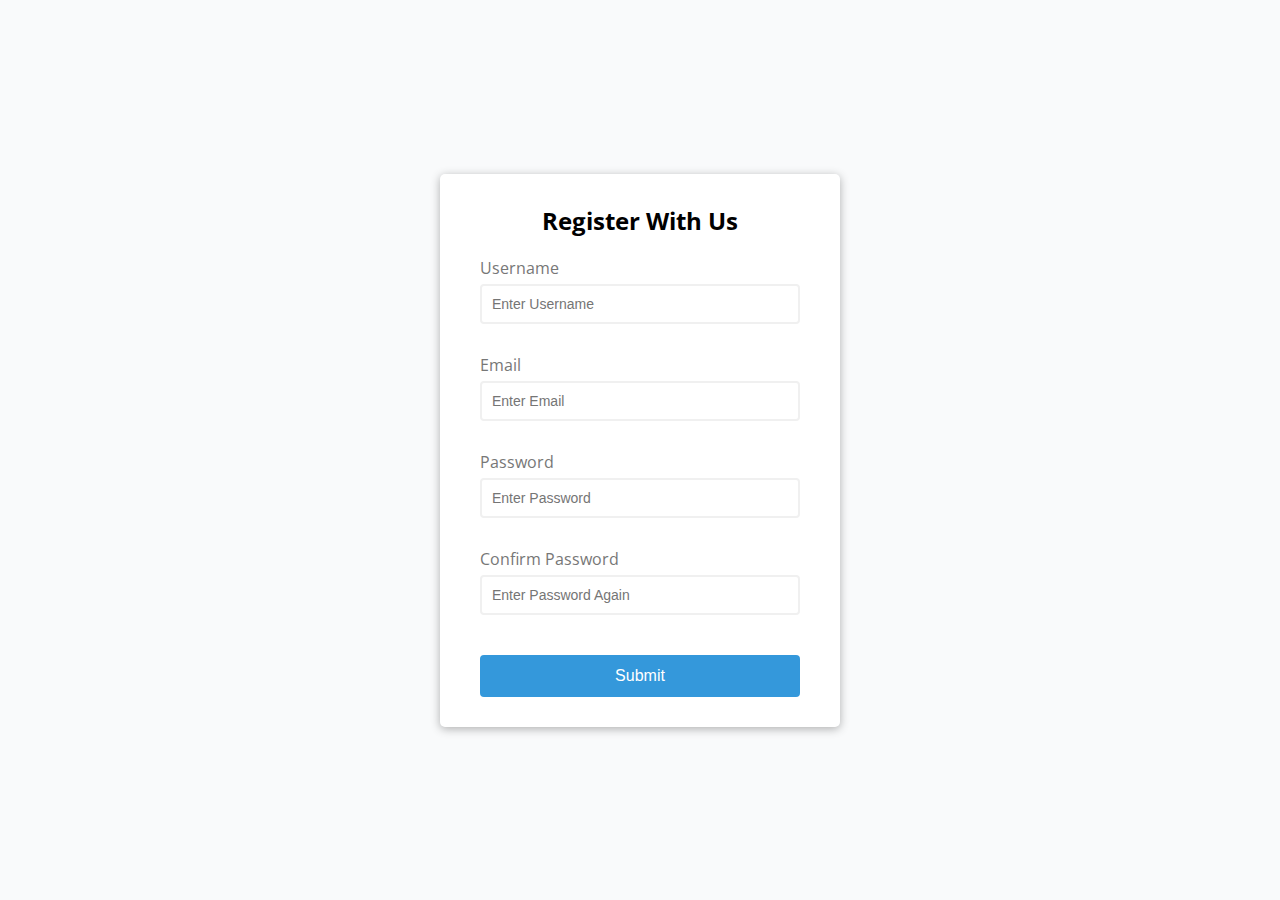
<file: Form/index.html>
<!DOCTYPE html>
<html lang="en">
<head>
    <meta charset="UTF-8">
    <meta name="viewport" content="width=device-width, initial-scale=1.0">
    <link rel="stylesheet" href="css/style.css">
    <title>Form Validator</title>
</head>
<body>
    <div class="container">
        <form class="form" id="id">
            <h2>Register With Us</h2>
            <div class="form-control">
                <label for="username">Username</label>
                <input type="text" id="username" placeholder="Enter Username">
                <small>Error message</small>
            </div>
            <div class="form-control">
                <label for="email">Email</label>
                <input type="text" id="email" placeholder="Enter Email">
                <small>Error message</small>
            </div>
            <div class="form-control">
                <label for="password">Password</label>
                <input type="password" id="password" placeholder="Enter Password">
                <small>Error message</small>
            </div>
            <div class="form-control">
                <label for="password2">Confirm Password</label>
                <input type="password" id="password2" placeholder="Enter Password Again">
                <small>Error message</small>
            </div>
            <button type="submit">Submit</button>
        </form>
    </div>    

    <script src="js/script.js"></script>
</body>
</html>
</file>
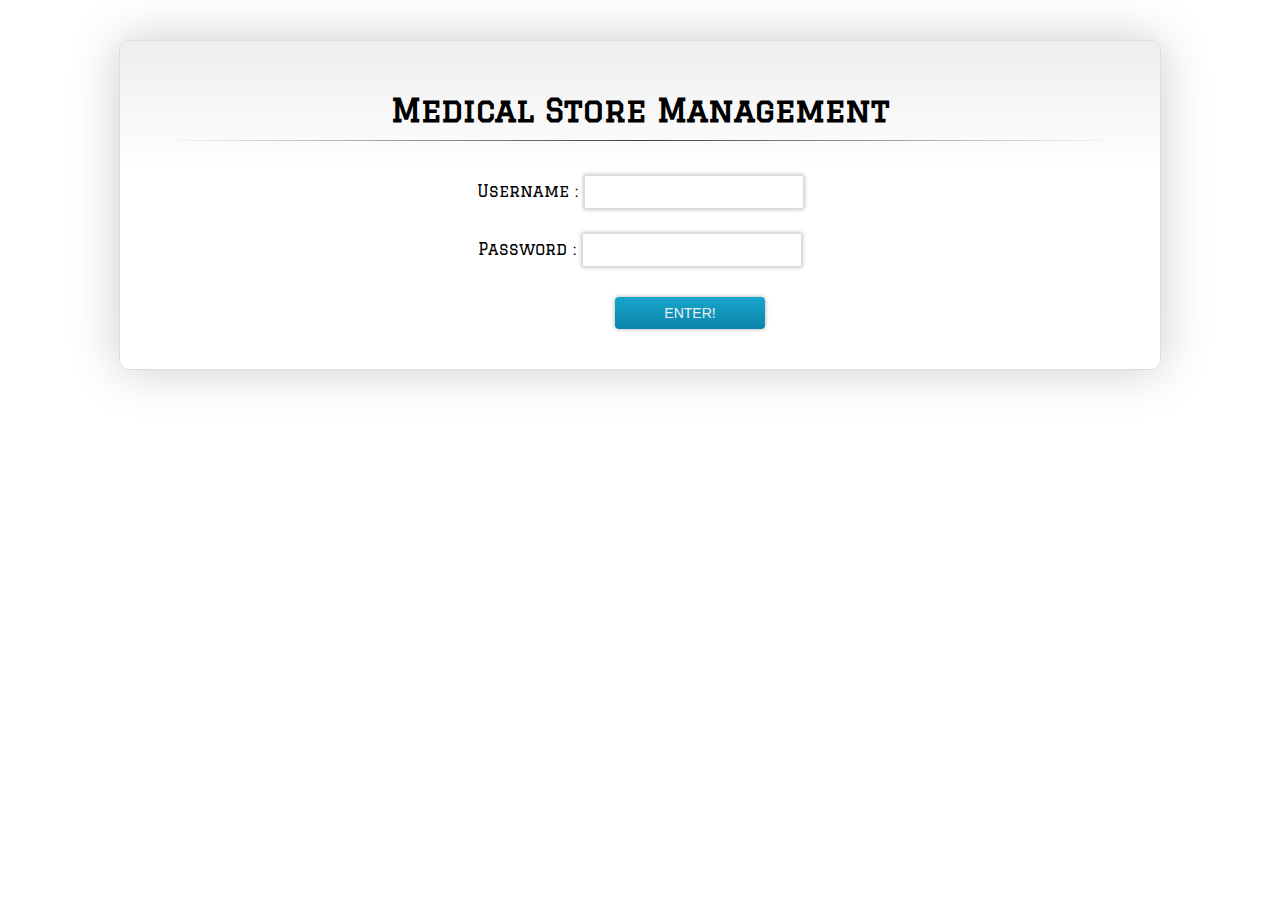
<file: Medical-Store-Inventory-Management-System-master/index.html>
<html>
	<head>
		<title>Medical Store Management</title>

		<link href='http://fonts.googleapis.com/css?family=Graduate' rel='stylesheet' type='text/css'>
		<![if !IE]>
		<link href='css/style.css' rel='stylesheet' type='text/css'>
		<![endif]>
	</head>

<body>

<form action="login.php" method="POST">
	<center>
	<h1>Medical Store Management</h1>
	<hr />
		Username : <input type="text" id="username" name="username" size="32" value="" /><br />
		Password : <input type="password" id="password" name="password" size="32" value="" /><br />
	<input type="submit" name="submit" value="Enter!" class="submit" />
	</center>
</form>

</body>
</html>
</file>
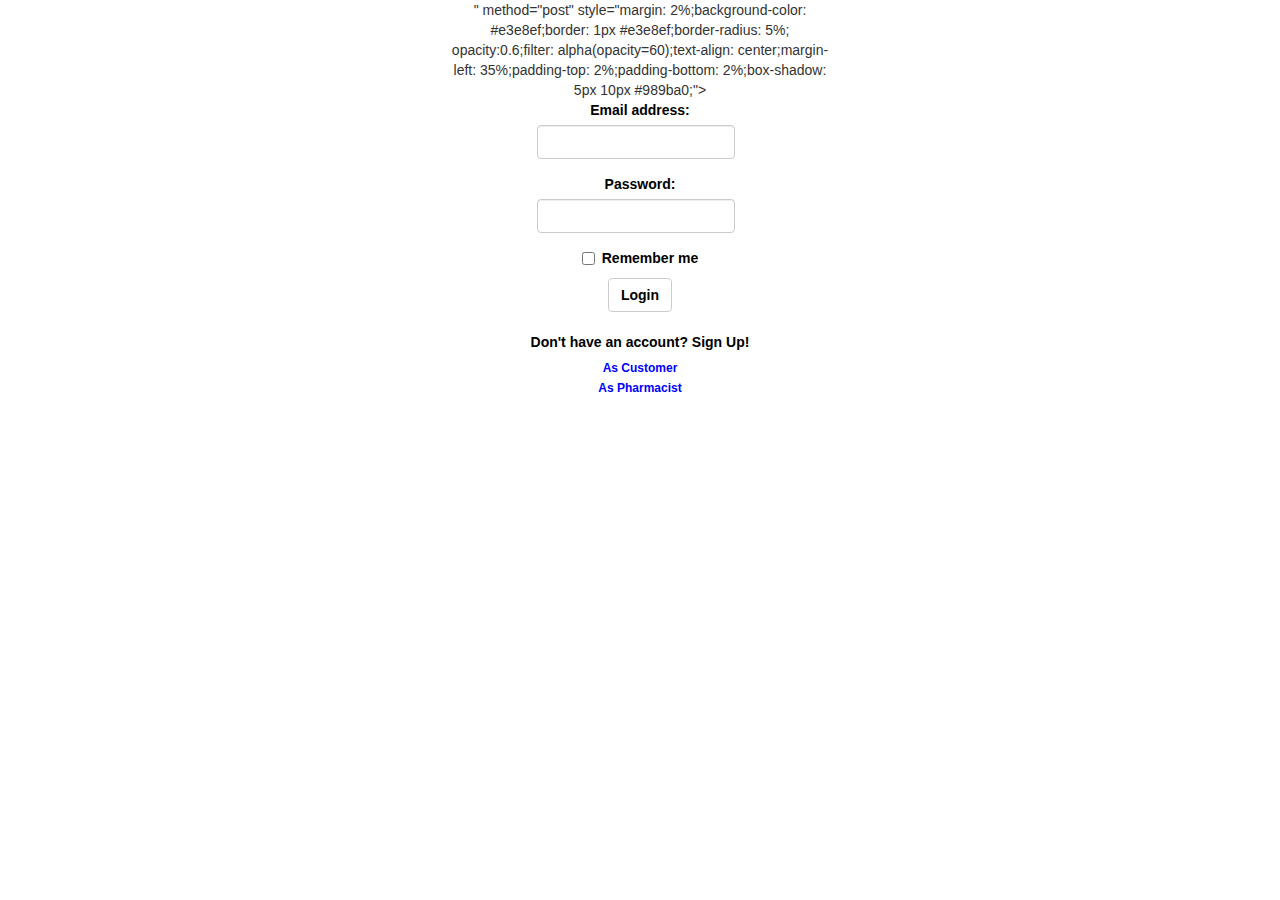
<file: medicine_guide-master/index.html>
<!DOCTYPE html>
<!--[if lt IE 7]>      <html class="no-js lt-ie9 lt-ie8 lt-ie7"> <![endif]-->
<!--[if IE 7]>         <html class="no-js lt-ie9 lt-ie8"> <![endif]-->
<!--[if IE 8]>         <html class="no-js lt-ie9"> <![endif]-->
<!--[if gt IE 8]><!--> <html class="no-js"> <!--<![endif]-->
<html lang="en-US">
<head>
	<meta charset="UTF-8">
	<meta http-equiv="X-UA-Compatible" content="IE=edge">
	<meta name="keywords" content="..........................................................................." />
	<meta name="description" content="........................................................................" />
	<meta name="viewport" content="width=device-width, initial-scale=1, maximum-scale=1" />
	<link rel="shortcut icon" type="image/x-icon" href="favicon.ico..........................................." />
	<link rel="apple-touch-icon" type="image/x-icon" href="apple-touch-icon.png..............................." />
	<title>Medicine Guide</title>
	<link rel="stylesheet" type="text/css" href="css/font-awesome.min.css" media="all" />
	<link rel="stylesheet" type="text/css" href="css/normalize.css" media="all" />
	<link rel="stylesheet" type="text/css" href="css/bootstrap.css" media="all" />
	<link rel="stylesheet" type="text/css" href="style.css" media="all" />
	<link rel="shortcut icon" href="img/Graphicloads-Medical-Health-Medicine-box-2.ico">
	<script type="text/javascript" src="js/modernizr.js"></script>
	<script type="text/javascript" src="js/jquery.js"></script>
	<script type="text/javascript" src="js/bootstrap.js"></script>
</head>


<body>
<!--
	<div class="header-area"> 
		<div class="header-top"> 
			<div class="container"> 
				<div class="logo col-md-5"> 
					<img src="images/logo.png" alt="" />
				</div>
				<div class="menu col-md-5"> 
					<ul class="list-unstyled list-inline pull-right">
						<li><a href="#">Home</a></li>
						<li><a href="#">Cart</a></li>
						<li><a href="#">Logout</a></li>
						
					</ul>
				</div>
				
			</div>
		</div>
		
		
	</div>
-->
	
		
		
		
		
		<div class="login"> 
			<form class="col-md-4 col-sm-offset-4 text-center" action="<?php echo htmlspecialchars($_SERVER["PHP_SELF"]);?>" method="post" style="margin: 2%;background-color: #e3e8ef;border: 1px #e3e8ef;border-radius: 5%; opacity:0.6;filter: alpha(opacity=60);text-align: center;margin-left: 35%;padding-top: 2%;padding-bottom: 2%;box-shadow: 5px 10px #989ba0;">
			  <div class="form-group center" >
				<label for="email" style="font-weight: bold;color: #000000;">Email address:</label>
				<input type="email" class="form-control" id="email" style="width:50%;margin-left: 24%;">
			  </div>
			  <div class="form-group">
				<label for="pwd" style="font-weight: bold;color: #000000;">Password:</label>
				<input type="password" class="form-control" id="pwd" style="width:50%;margin-left: 24%">
			  </div>
			  <div class="checkbox">
				<label style="font-weight: bold;color: #000000;"><input type="checkbox"> Remember me</label>
			  </div>
			  
			  
			  <button type="submit" class="btn btn-default" style="font-weight: bold;color: #000000;">Login</button>
			  <br>
			  <br>
			  <label style="font-weight: bold;color: #000000;">Don't have an account? Sign Up!</label>
			  <br>
			  <a href="cussignup.html" style="font-weight: bold;color: blue;">As Customer</a>
			  <br>
			  <a href="pharsignup.html" style="font-weight: bold;color: blue;">As Pharmacist</a>
			</form> 
			
			
		</div>
		
<!--
		<div class="signup col-sm-offset-8 col-md-8"> 
			<p>Not a registered user. Please Sign Up...</p>
			<button type="submit" class="btn btn-success">  </button>
			<button type="submit" class="btn btn-success"></button>
			<a href="cussignup.html">As Customer</a>
			
		</div>
-->
		
		
		
		
		
		
		
		
		
		
		
	
	
	
</body>
</html>
</file>
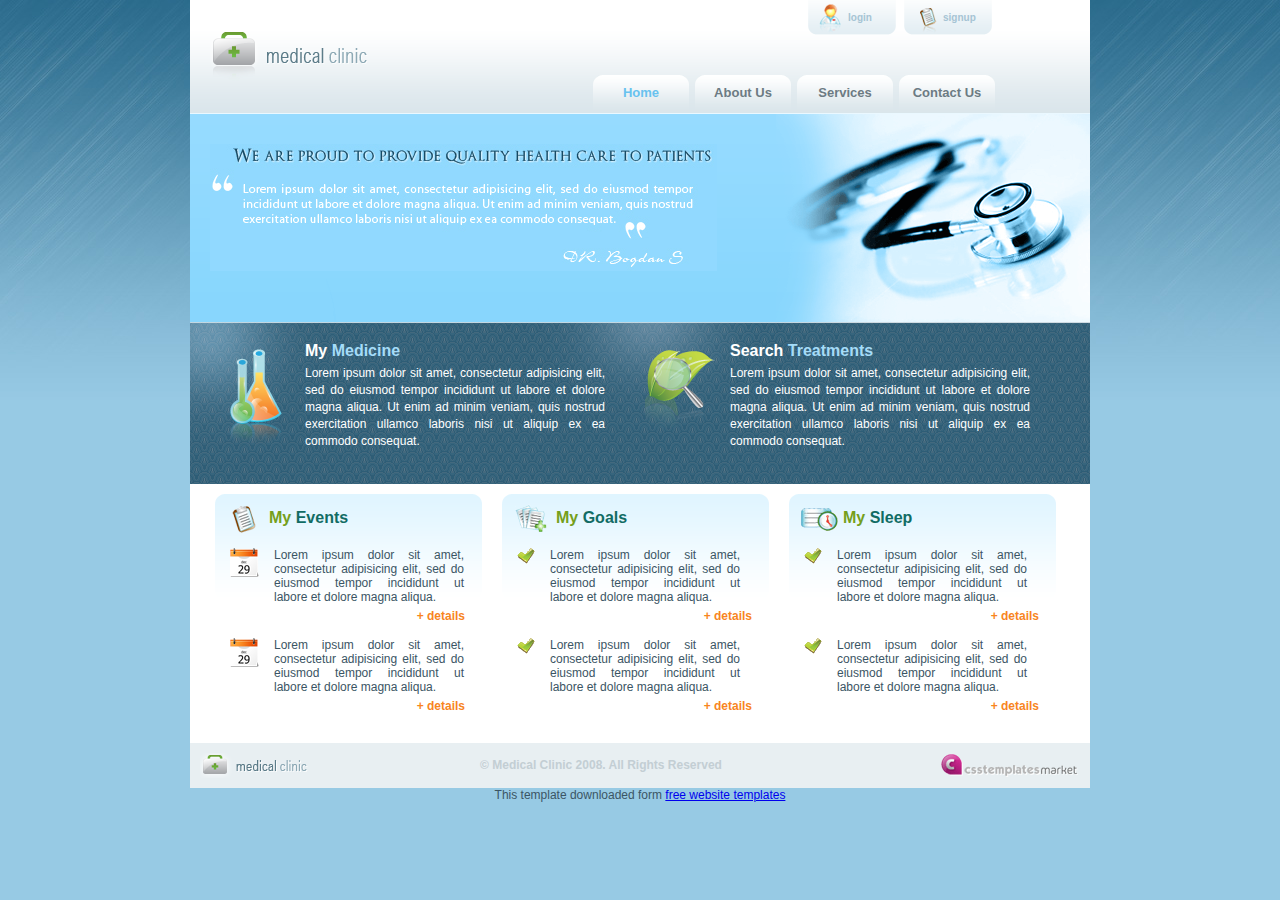
<file: MedicalStoreDatabaseManagement-master/images/medical_clinic_template_1668/index.html>
<!DOCTYPE html PUBLIC "-//W3C//DTD XHTML 1.0 Transitional//EN" "http://www.w3.org/TR/xhtml1/DTD/xhtml1-transitional.dtd">
<html xmlns="http://www.w3.org/1999/xhtml">
<head>
<title>Medical Clinic</title>
<meta http-equiv="Content-Type" content="text/html; charset=utf-8" />
<link rel="stylesheet" type="text/css" href="style.css" media="screen" />
<!--[if IE 6]>
<link rel="stylesheet" type="text/css" href="iecss.css" />
<![endif]-->
</head>
<body>
<div id="main_container">
  <div class="header">
    <div id="logo"><a href="http://all-free-download.com/free-website-templates/"><img src="images/logo.png" alt="" width="162" height="54" border="0" /></a></div>
    <div class="right_header">
      <div class="top_menu"> <a href="http://all-free-download.com/free-website-templates/" class="login">login</a> <a href="http://all-free-download.com/free-website-templates/" class="sign_up">signup</a> </div>
      <div id="menu">
        <ul>
          <li><a class="current" href="http://all-free-download.com/free-website-templates/">Home</a></li>
          <li><a href="http://all-free-download.com/free-website-templates/">About Us</a></li>
          <li><a href="http://all-free-download.com/free-website-templates/">Services</a></li>
          <li><a href="http://all-free-download.com/free-website-templates/">Contact Us</a></li>
        </ul>
      </div>
    </div>
  </div>
  <div id="middle_box">
    <div class="middle_box_content"><img src="images/banner_content.jpg" alt="" /></div>
  </div>
  <div class="pattern_bg">
    <div class="pattern_box">
      <div class="pattern_box_icon"><img src="images/icon1.png" alt="" width="70" height="112" /></div>
      <div class="pattern_content">
        <h1>My <span class="blue">Medicine</span></h1>
        <p class="pat"> Lorem ipsum dolor sit amet, consectetur adipisicing elit, sed do eiusmod tempor incididunt ut labore et dolore magna aliqua. Ut enim ad minim veniam, quis nostrud exercitation ullamco laboris nisi ut aliquip ex ea commodo consequat. </p>
      </div>
    </div>
    <div class="pattern_box">
      <div class="pattern_box_icon"><img src="images/icon2.png" alt="" width="70" height="112" /></div>
      <div class="pattern_content">
        <h1>Search <span class="blue"> Treatments</span></h1>
        <p class="pat"> Lorem ipsum dolor sit amet, consectetur adipisicing elit, sed do eiusmod tempor incididunt ut labore et dolore magna aliqua. Ut enim ad minim veniam, quis nostrud exercitation ullamco laboris nisi ut aliquip ex ea commodo consequat. </p>
      </div>
    </div>
  </div>
  <div id="main_content">
    <div class="box_content">
      <div class="box_title">
        <div class="title_icon"><img src="images/mini_icon1.gif" alt="" /></div>
        <h2>My <span class="dark_blue">Events</span></h2>
      </div>
      <div class="box_text_content"> <img src="images/calendar.gif" alt="" class="box_icon" />
        <div class="box_text"> Lorem ipsum dolor sit amet, consectetur adipisicing elit, sed do eiusmod tempor incididunt ut labore et dolore magna aliqua. </div>
        <a href="http://all-free-download.com/free-website-templates/" class="details">+ details</a> </div>
      <div class="box_text_content"> <img src="images/calendar.gif" alt="" class="box_icon" />
        <div class="box_text"> Lorem ipsum dolor sit amet, consectetur adipisicing elit, sed do eiusmod tempor incididunt ut labore et dolore magna aliqua. </div>
        <a href="http://all-free-download.com/free-website-templates/" class="details">+ details</a> </div>
    </div>
    <div class="box_content">
      <div class="box_title">
        <div class="title_icon"><img src="images/mini_icon2.gif" alt="" /></div>
        <h2>My <span class="dark_blue"> Goals</span></h2>
      </div>
      <div class="box_text_content"> <img src="images/checked.gif" alt="" class="box_icon" />
        <div class="box_text"> Lorem ipsum dolor sit amet, consectetur adipisicing elit, sed do eiusmod tempor incididunt ut labore et dolore magna aliqua. </div>
        <a href="http://all-free-download.com/free-website-templates/" class="details">+ details</a> </div>
      <div class="box_text_content"> <img src="images/checked.gif" alt="" class="box_icon" />
        <div class="box_text"> Lorem ipsum dolor sit amet, consectetur adipisicing elit, sed do eiusmod tempor incididunt ut labore et dolore magna aliqua. </div>
        <a href="http://all-free-download.com/free-website-templates/" class="details">+ details</a> </div>
    </div>
    <div class="box_content">
      <div class="box_title">
        <div class="title_icon"><img src="images/mini_icon3.gif" alt="" /></div>
        <h2>My <span class="dark_blue">Sleep</span></h2>
      </div>
      <div class="box_text_content"> <img src="images/checked.gif" alt="" class="box_icon" />
        <div class="box_text"> Lorem ipsum dolor sit amet, consectetur adipisicing elit, sed do eiusmod tempor incididunt ut labore et dolore magna aliqua. </div>
        <a href="http://all-free-download.com/free-website-templates/" class="details">+ details</a> </div>
      <div class="box_text_content"> <img src="images/checked.gif" alt="" class="box_icon" />
        <div class="box_text"> Lorem ipsum dolor sit amet, consectetur adipisicing elit, sed do eiusmod tempor incididunt ut labore et dolore magna aliqua. </div>
        <a href="http://all-free-download.com/free-website-templates/" class="details">+ details</a> </div>
    </div>
    <div class="clear"></div>
  </div>
  <div id="footer">
    <div class="copyright"> <img src="images/footer_logo.gif" alt="" /> </div>
    <div class="center_footer">&copy; Medical Clinic 2008. All Rights Reserved</div>
    <div class="footer_links"> <a href="http://csstemplatesmarket.com"><img src="images/csstemplatesmarket.gif" alt="" border="0" /></a> </div>
  </div>
</div>
<div align=center>This template  downloaded form <a href='http://all-free-download.com/free-website-templates/'>free website templates</a></div></body>
</html>
</file>
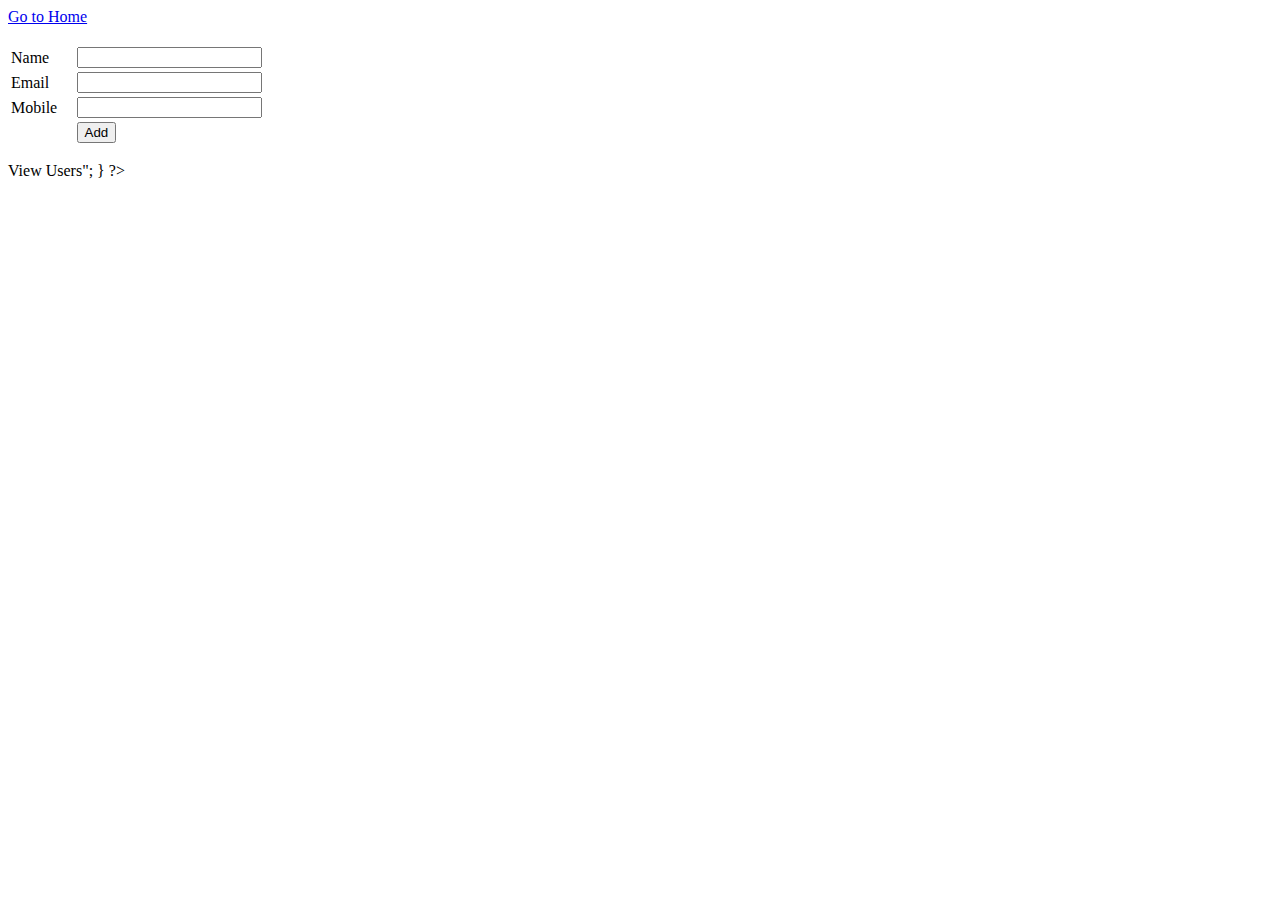
<file: crud/add.html>
<html>
<head>
	<title>Add Users</title>
</head>

<body>
	<a href="index.php">Go to Home</a>
	<br/><br/>

	<form action="add.php" method="post" name="form1">
		<table width="25%" border="0">
			<tr>
				<td>Name</td>
				<td><input type="text" name="name"></td>
			</tr>
			<tr>
				<td>Email</td>
				<td><input type="text" name="email"></td>
			</tr>
			<tr>
				<td>Mobile</td>
				<td><input type="text" name="mobile"></td>
			</tr>
			<tr>
				<td></td>
				<td><input type="submit" name="Submit" value="Add"></td>
			</tr>
		</table>
	</form>

	<?php

	// Check If form submitted, insert form data into users table.
	if(isset($_POST['Submit'])) {
		$name = $_POST['name'];
		$email = $_POST['email'];
		$mobile = $_POST['mobile'];

		// include database connection file
		include_once("config.php");

		// Insert user data into table
		$result = mysqli_query($mysqli, "INSERT INTO users(name,email,mobile) VALUES('$name','$email','$mobile')");

		// Show message when user added
		echo "User added successfully. <a href='index.php'>View Users</a>";
	}
	?>
</body>
</html>
</file>
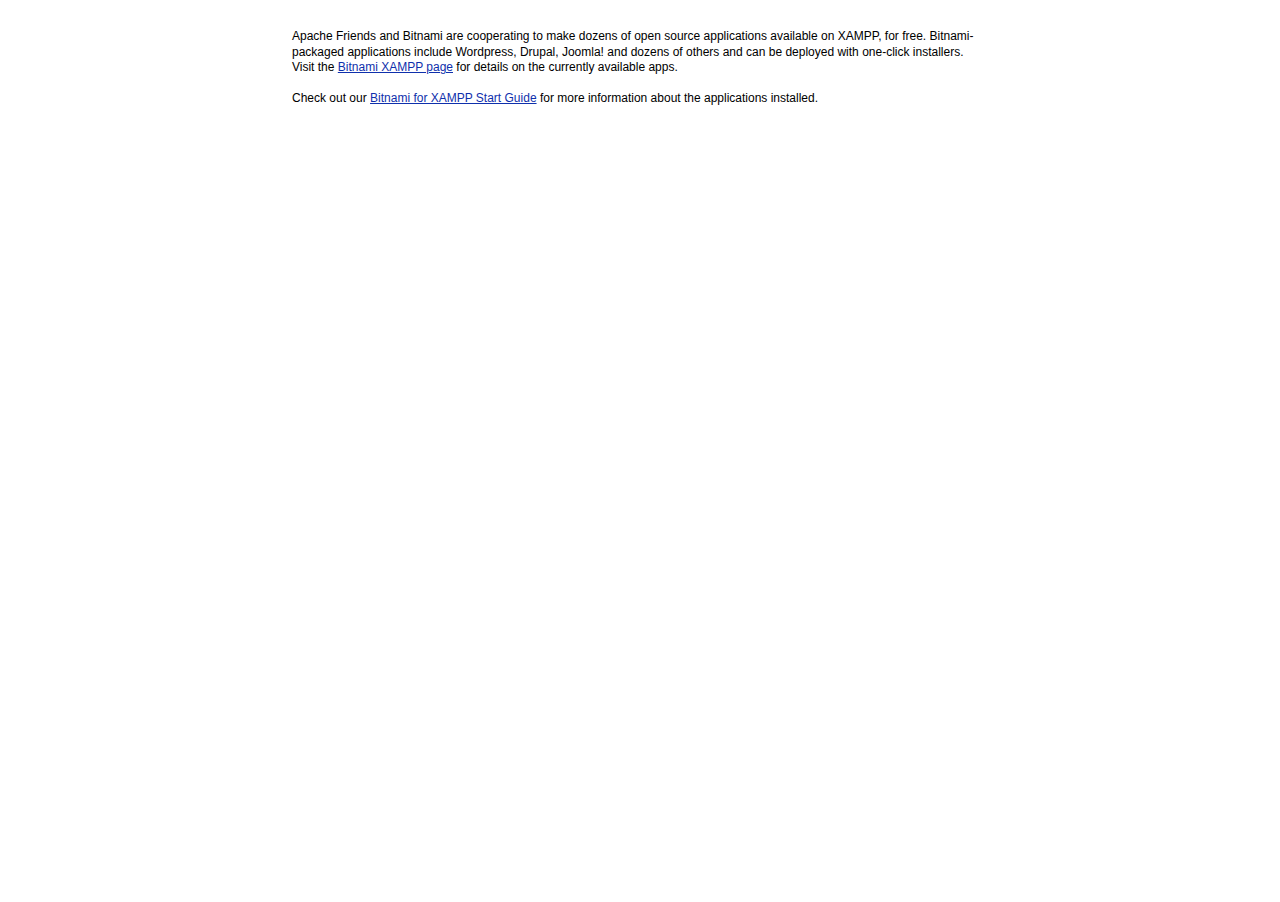
<file: MedicalStoreDatabaseManagement-master/applications.html>
<!DOCTYPE html PUBLIC "-//W3C//DTD XHTML 1.0 Transitional//EN" "http://www.w3.org/TR/xhtml1/DTD/xhtml1-transitional.dtd">
<html xmlns="http://www.w3.org/1999/xhtml">
<head>
<meta http-equiv="Content-Type" content="text/html; charset=utf-8" />
<title>Bitnami: Open Source. Simplified</title>
<link href="bitnami.css" media="all" rel="Stylesheet" type="text/css" />
</head>
<body>
<div id="container">
  <div id="lowerContainer">
    <div id="content">
      <div align="center">
        <table class="tableParagraph">
          <tr>
            <td class="container" >
	      <p>Apache Friends and Bitnami are cooperating to make dozens of open source applications available on XAMPP, for free. Bitnami-packaged applications include Wordpress, Drupal, Joomla! and dozens of others and can be deployed with one-click installers. Visit the <a href="https://bitnami.com/xampp?utm_source=bitnami&utm_medium=installer&utm_campaign=XAMPP%2BModule" target="_blank">Bitnami XAMPP page</a> for details on the currently available apps.</p><br/>
              <p>Check out our <a href="https://wiki.bitnami.com/Infrastructure_Stacks/Bitnami_for_XAMPP" target="_blank" >Bitnami for XAMPP Start Guide</a> for more information about the applications installed.</p><br/><br/>
              </td>
            </tr>
          </table>
        </div>
        <!-- @@BITNAMI_MODULE_PLACEHOLDER@@ -->
        <br/><br/>
   </div>
  </div>
</div>
</body>
</html>
</file>
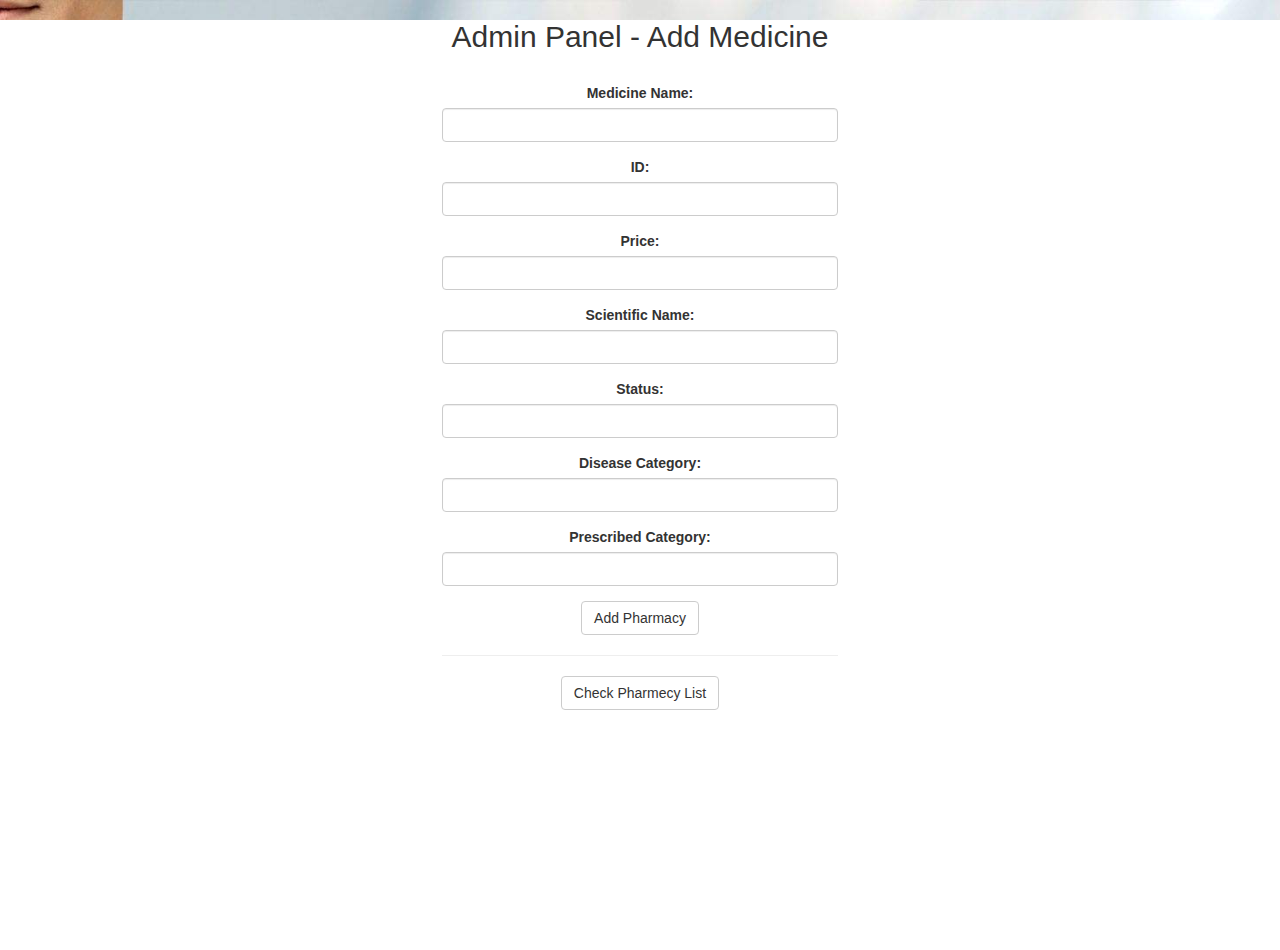
<file: medicine_guide-master/adaddmed.html>
<!DOCTYPE html>
<!--[if lt IE 7]>      <html class="no-js lt-ie9 lt-ie8 lt-ie7"> <![endif]-->
<!--[if IE 7]>         <html class="no-js lt-ie9 lt-ie8"> <![endif]-->
<!--[if IE 8]>         <html class="no-js lt-ie9"> <![endif]-->
<!--[if gt IE 8]><!--> <html class="no-js"> <!--<![endif]-->
<html lang="en-US">
<head>
	<meta charset="UTF-8">
	<meta http-equiv="X-UA-Compatible" content="IE=edge">
	<meta name="keywords" content="..........................................................................." />
	<meta name="description" content="........................................................................" />
	<meta name="viewport" content="width=device-width, initial-scale=1, maximum-scale=1" />
	<link rel="shortcut icon" type="image/x-icon" href="favicon.ico..........................................." />
	<link rel="apple-touch-icon" type="image/x-icon" href="apple-touch-icon.png..............................." />
	<title></title>
	<link rel="stylesheet" type="text/css" href="css/font-awesome.min.css" media="all" />
	<link rel="stylesheet" type="text/css" href="css/normalize.css" media="all" />
	<link rel="stylesheet" type="text/css" href="css/bootstrap.css" media="all" />
	<link rel="stylesheet" type="text/css" href="style.css" media="all" />
	
	<script type="text/javascript" src="js/modernizr.js"></script>
	<script type="text/javascript" src="js/jquery.js"></script>
	<script type="text/javascript" src="js/bootstrap.js"></script>
</head>


<body>
    <!--
	<div class="header-area"> 
		<div class="header-top"> 
			<div class="container"> 
				<div class="logo col-md-3"> 
					<img src="images/logo.png" alt="" />
				</div>
				<div class="menu col-md-7"> 
					<ul class="list-unstyled list-inline pull-right">
						<li><a href="#">Home</a></li>
						<li><a href="#">Cart</a></li>
						<li><a href="#">Logout</a></li>
						
					</ul>
				</div>
				
			</div>
		</div>
		
		
	</div>
	-->
	<div class="main-area"> 
		
		
		
		
		<div class="login"> 
			<form class="col-md-4 col-sm-offset-4 text-center">
                <h2>Admin Panel - Add Medicine</h2>
			  <div class="form-group center">
                  
                  <br>
				<label for="medName">Medicine Name:</label>
				<input type="text" class="form-control" id="medName">
			  </div>
			  <div class="form-group center">
				<label for="medId">ID:</label>
				<input type="text" class="form-control" id="medId">
			  </div>
			  <div class="form-group">
				<label for="price">Price:</label>
				<input type="text" class="form-control" id="price">
			  </div>
			  <div class="form-group">
				<label for="scientificName">Scientific Name:</label>
				<input type="text" class="form-control" id="scientificName">
			  </div>
			  <div class="form-group">
				<label for="status">Status:</label>
				<input type="text" class="form-control" id="status">
			  </div>
			  <div class="form-group">
				<label for="diseaseCategory">Disease Category:</label>
				<input type="text" class="form-control" id="diseaseCategory">
			  </div>
			  <div class="form-group">
				<label for="prescribedCategory">Prescribed Category:</label>
				<input type="text" class="form-control" id="prescribedCategory">
			  </div>
                
			  
			  <button type="submit" class="btn btn-default">Add Pharmacy</button>
            
            <hr>
            <button type="submit" class="btn btn-default">Check Pharmecy List</button>
			</form> 
			</br>
			
		</div>
		
		<div class="signup col-sm-offset-8 col-md-8"> 
			
			
		</div>
		
		
		
		
		
		
		
		
		
		
		
	</div>
	
	
</body>
</html>
</file>
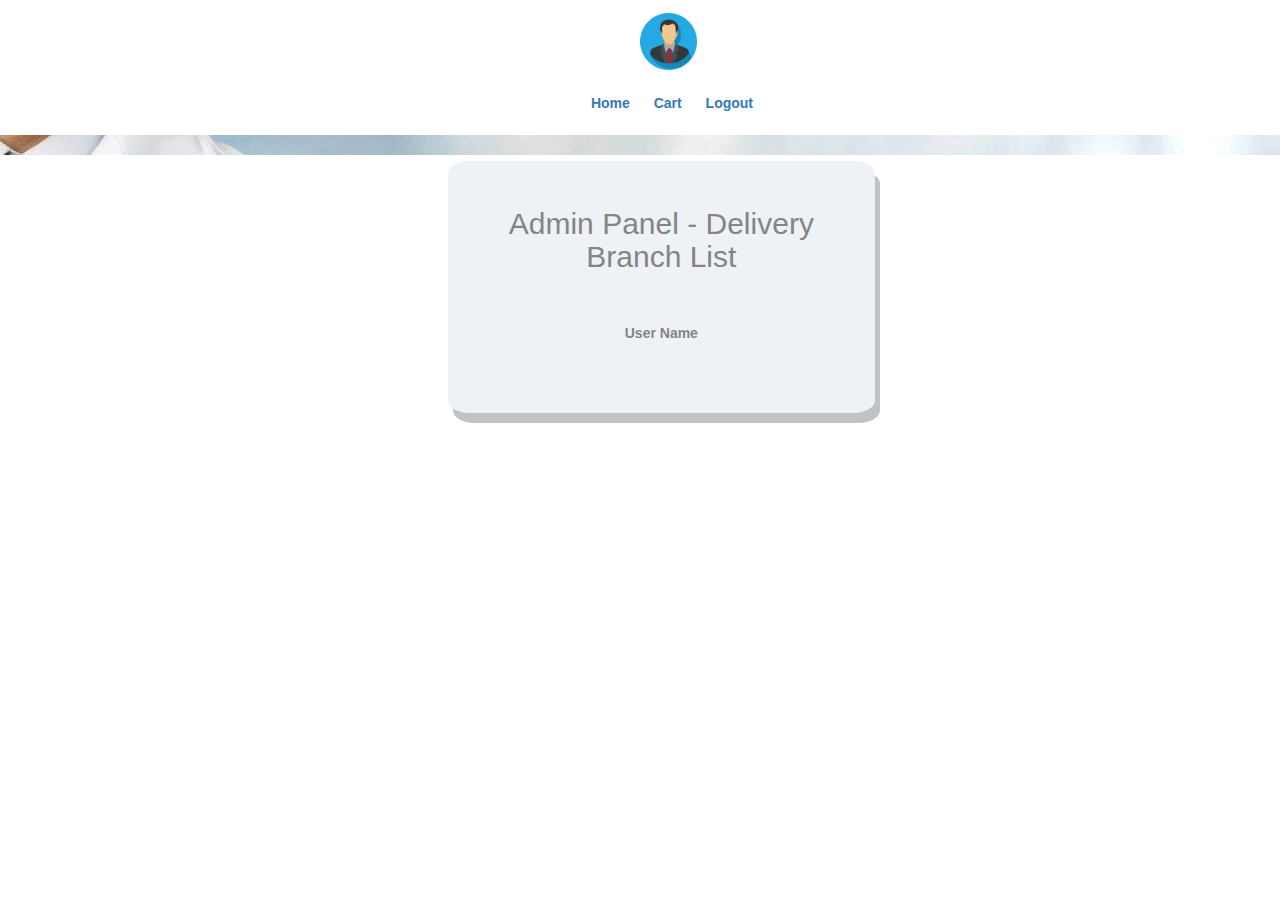
<file: medicine_guide-master/addelbranchlist.html>
<!DOCTYPE html>
<!--[if lt IE 7]>      <html class="no-js lt-ie9 lt-ie8 lt-ie7"> <![endif]-->
<!--[if IE 7]>         <html class="no-js lt-ie9 lt-ie8"> <![endif]-->
<!--[if IE 8]>         <html class="no-js lt-ie9"> <![endif]-->
<!--[if gt IE 8]><!--> <html class="no-js"> <!--<![endif]-->
<html lang="en-US">
<head>
	<meta charset="UTF-8">
	<meta http-equiv="X-UA-Compatible" content="IE=edge">
	<meta name="keywords" content="..........................................................................." />
	<meta name="description" content="........................................................................" />
	<meta name="viewport" content="width=device-width, initial-scale=1, maximum-scale=1" />
	<link rel="shortcut icon" type="image/x-icon" href="favicon.ico..........................................." />
	<link rel="apple-touch-icon" type="image/x-icon" href="apple-touch-icon.png..............................." />
	<title>Branches</title>
    <link rel="shortcut icon" href="img/Graphicloads-Medical-Health-Medicine-box-2.ico">
	<link rel="stylesheet" type="text/css" href="css/font-awesome.min.css" media="all" />
	<link rel="stylesheet" type="text/css" href="css/normalize.css" media="all" />
	<link rel="stylesheet" type="text/css" href="css/bootstrap.css" media="all" />
	<link rel="stylesheet" type="text/css" href="style.css" media="all" />
	
	<script type="text/javascript" src="js/modernizr.js"></script>
	<script type="text/javascript" src="js/jquery.js"></script>
	<script type="text/javascript" src="js/bootstrap.js"></script>
</head>


<body>
    
	<div class="header-area"> 
		<div class="header-top"> 
			<div class="container"> 
                <a href="adminprofile.html"><img src="img/admin.png" style="max-height: 5%;max-width: 5%;margin-left: 50%;opacity:1.0;"></a>
				<div class="menu col-md-5" style="margin-left: 20%;margin-top: 2%"> 
					<ul class="list-unstyled list-inline pull-right">
						<li><a href="#">Home</a></li>
						<li><a href="#">Cart</a></li>
						<li><a href="index.html">Logout</a></li>
						
					</ul>
				</div>
				
			</div>
		</div>
		
		
	</div>
	
	<div class="main-area"> 
		
		
		
		
		<div class="login"> 
			<form class="col-md-4 col-sm-offset-4 text-center" style="margin: 2%;background-color: #e3e8ef;border: 1px #e3e8ef;border-radius: 5%; opacity:0.6;filter: alpha(opacity=60);text-align: center;margin-left: 35%;padding-top: 2%;padding-bottom: 2%;box-shadow: 5px 10px #989ba0;">
            <h2>Admin Panel - Delivery Branch List</h2>        
			  
                <br>
                <br>
                <label>User Name</label>
                
                <br>
                <br>
                
              <!--ekhane table show hobe and kon branch hobe arki-->
			  
			  <br>
			</form> 
			<br>
			
		</div>
		<!--
		<div class="signup col-sm-offset-8 col-md-8"> 
			<p>Not a registered user. Please Sign Up...</p>
			<button type="submit" class="btn btn-success">  </button>
			<button type="submit" class="btn btn-success"></button>
			<a href="cussignup.html">As Customer</a>
			
		</div>
		-->
		
		
		
		
		
		
		
		
		
		
	</div>
	
	
</body>
</html>
</file>
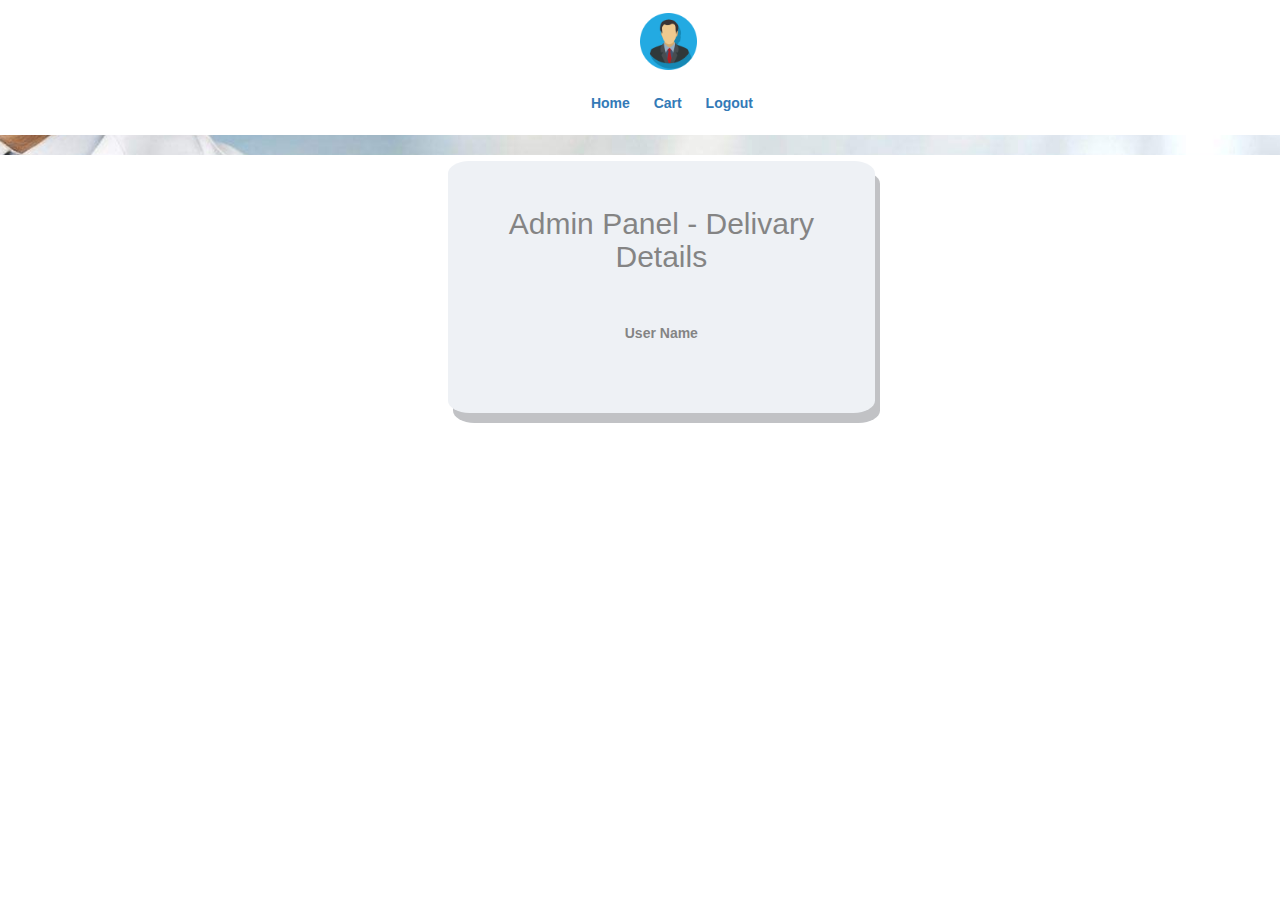
<file: medicine_guide-master/addelidetails.html>
<!DOCTYPE html>
<!--[if lt IE 7]>      <html class="no-js lt-ie9 lt-ie8 lt-ie7"> <![endif]-->
<!--[if IE 7]>         <html class="no-js lt-ie9 lt-ie8"> <![endif]-->
<!--[if IE 8]>         <html class="no-js lt-ie9"> <![endif]-->
<!--[if gt IE 8]><!--> <html class="no-js"> <!--<![endif]-->
<html lang="en-US">
<head>
	<meta charset="UTF-8">
	<meta http-equiv="X-UA-Compatible" content="IE=edge">
	<meta name="keywords" content="..........................................................................." />
	<meta name="description" content="........................................................................" />
	<meta name="viewport" content="width=device-width, initial-scale=1, maximum-scale=1" />
	<link rel="shortcut icon" type="image/x-icon" href="favicon.ico..........................................." />
	<link rel="apple-touch-icon" type="image/x-icon" href="apple-touch-icon.png..............................." />
	<title>Details</title>
	<link rel="stylesheet" type="text/css" href="css/font-awesome.min.css" media="all" />
	<link rel="stylesheet" type="text/css" href="css/normalize.css" media="all" />
	<link rel="stylesheet" type="text/css" href="css/bootstrap.css" media="all" />
	<link rel="stylesheet" type="text/css" href="style.css" media="all" />
	<link rel="shortcut icon" href="img/Graphicloads-Medical-Health-Medicine-box-2.ico">
	<script type="text/javascript" src="js/modernizr.js"></script>
	<script type="text/javascript" src="js/jquery.js"></script>
	<script type="text/javascript" src="js/bootstrap.js"></script>
</head>


<body>
    
	<div class="header-area"> 
		<div class="header-top"> 
			<div class="container"> 
                <a href="adminprofile.html"><img src="img/admin.png" style="max-height: 5%;max-width: 5%;margin-left: 50%;opacity:1.0;"></a>
				<div class="menu col-md-5" style="margin-left: 20%;margin-top: 2%"> 
					<ul class="list-unstyled list-inline pull-right">
						<li><a href="#">Home</a></li>
						<li><a href="#">Cart</a></li>
						<li><a href="index.html">Logout</a></li>
						
					</ul>
				</div>
				
			</div>
		</div>
		
		
	</div>
	
	<div class="main-area"> 
		
		
		
		
		<div class="login"> 
			<form class="col-md-4 col-sm-offset-4 text-center" style="margin: 2%;background-color: #e3e8ef;border: 1px #e3e8ef;border-radius: 5%; opacity:0.6;filter: alpha(opacity=60);text-align: center;margin-left: 35%;padding-top: 2%;padding-bottom: 2%;box-shadow: 5px 10px #989ba0;">
            <h2>Admin Panel - Delivary Details</h2>        
			  
                <br>
                <br>
                <label>User Name</label>
                
                <br>
                <br>
                
              <!--ekhane table show hobe and kon branch hobe arki-->
			  
			  <br>
			</form> 
			<br>
			
		</div>
		<!--
		<div class="signup col-sm-offset-8 col-md-8"> 
			<p>Not a registered user. Please Sign Up...</p>
			<button type="submit" class="btn btn-success">  </button>
			<button type="submit" class="btn btn-success"></button>
			<a href="cussignup.html">As Customer</a>
			
		</div>
		-->
		
		
		
		
		
		
		
		
		
		
	</div>
	
	
</body>
</html>
</file>
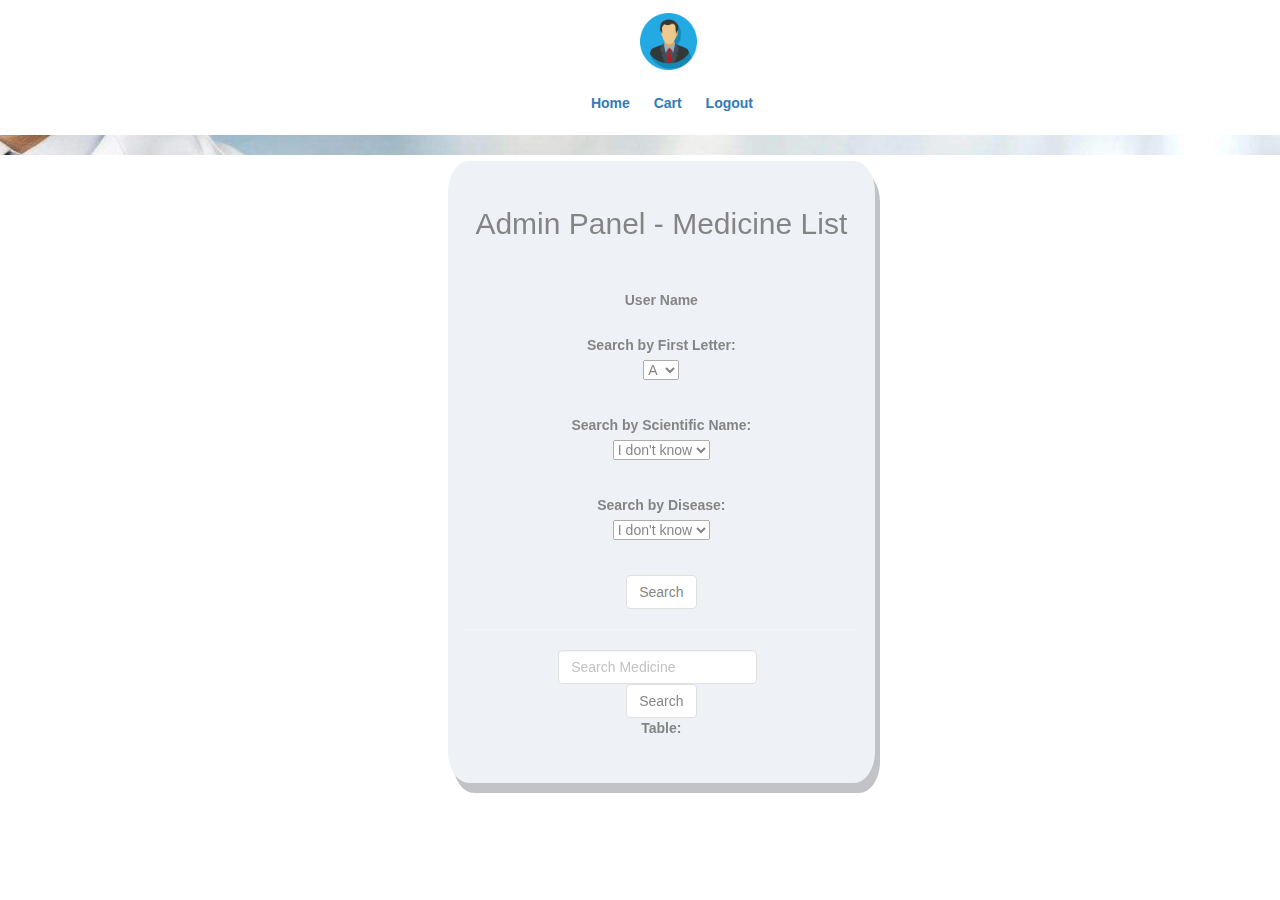
<file: medicine_guide-master/admedlist.html>
<!DOCTYPE html>
<!--[if lt IE 7]>      <html class="no-js lt-ie9 lt-ie8 lt-ie7"> <![endif]-->
<!--[if IE 7]>         <html class="no-js lt-ie9 lt-ie8"> <![endif]-->
<!--[if IE 8]>         <html class="no-js lt-ie9"> <![endif]-->
<!--[if gt IE 8]><!-->
<html class="no-js">
<!--<![endif]-->
<html lang="en-US">

<head>
    <meta charset="UTF-8">
    <meta http-equiv="X-UA-Compatible" content="IE=edge">
    <meta name="keywords" content="..........................................................................." />
    <meta name="description" content="........................................................................" />
    <meta name="viewport" content="width=device-width, initial-scale=1, maximum-scale=1" />
    <link rel="shortcut icon" type="image/x-icon" href="favicon.ico..........................................." />
    <link rel="apple-touch-icon" type="image/x-icon" href="apple-touch-icon.png..............................." />
    <title>Medicine List</title>
    <link rel="shortcut icon" href="img/Graphicloads-Medical-Health-Medicine-box-2.ico">
    <link rel="stylesheet" type="text/css" href="css/font-awesome.min.css" media="all" />
    <link rel="stylesheet" type="text/css" href="css/normalize.css" media="all" />
    <link rel="stylesheet" type="text/css" href="css/bootstrap.css" media="all" />
    <link rel="stylesheet" type="text/css" href="style.css" media="all" />

    <script type="text/javascript" src="js/modernizr.js"></script>
    <script type="text/javascript" src="js/jquery.js"></script>
    <script type="text/javascript" src="js/bootstrap.js"></script>
</head>


<body>

    <div class="header-area">
        <div class="header-top">
            <div class="container">
                <a href="adminprofile.html"><img src="img/admin.png" style="max-height: 5%;max-width: 5%;margin-left: 50%;opacity:1.0;"></a>
                <div class="menu col-md-5" style="margin-left: 20%;margin-top: 2%">
                    <ul class="list-unstyled list-inline pull-right">
                        <li><a href="#">Home</a></li>
                        <li><a href="#">Cart</a></li>
                        <li><a href="index.html">Logout</a></li>

                    </ul>
                </div>

            </div>
        </div>


    </div>

    <div class="main-area">




        <div class="login">
            <form class="col-md-4 col-sm-offset-4 text-center" style="margin: 2%;background-color: #e3e8ef;border: 1px #e3e8ef;border-radius: 5%; opacity:0.6;filter: alpha(opacity=60);text-align: center;margin-left: 35%;padding-top: 2%;padding-bottom: 2%;box-shadow: 5px 10px #989ba0;">
                <h2>Admin Panel - Medicine List</h2>

                <br>
                <br>
                <label>User Name</label>

                <br>
                <br>
                <div class="form-group center">
                    <label>Search by First Letter:</label>
                    <br>
                    <select name="sbfl">
                        <option value="A">A</option>
                        <option value="B">B</option>
                        <option value="C">C</option>
                        <option value="D">D</option>
                        <option value="E">E</option>
                        <option value="F">F</option>
                        <option value="G">G</option>
                        <option value="H">H</option>
                        <option value="I">I</option>
                        <option value="J">J</option>
                        <option value="K">K</option>
                        <option value="L">L</option>
                        <option value="M">M</option>
                        <option value="N">N</option>
                        <option value="O">O</option>
                        <option value="P">P</option>
                        <option value="Q">Q</option>
                        <option value="R">R</option>
                        <option value="S">S</option>
                        <option value="T">T</option>
                        <option value="U">U</option>
                        <option value="V">V</option>
                        <option value="W">W</option>
                        <option value="X">X</option>
                        <option value="Y">Y</option>
                        <option value="Z">Z</option>
                    </select>
                </div>
                <br>
                <div class="form-group center">
                    <label>Search by Scientific Name:</label>
                    <br>
                    <select name="sbsn">
                        <option value="Idk">I don't know</option>
                        <option value="abultabul">Abul Tabul</option>
                    </select>
                </div>
                <br>
                <div class="form-group center">
                    <label>Search by Disease:</label>
                    <br>
                    <select name="sbd">
                        <option value="idk">I don't know</option>
                        <option value="cough">Cough</option>
                        <option value="jaudice">Jaundice</option>
                        <option value="aids">AIDS</option>
                    </select>
                </div>
                <br>
                <button type="submit" class="btn btn-default">Search</button>

                <br>
                <hr>
                <div class="form-group center">
                    <input type="text" placeholder="Search Medicine" class="form-control" id="user" style="width:50%;margin-left: 24%">

                    <button type="submit" class="btn btn-default">Search</button>
                    <br>
                    <label>Table: </label>
                </div>
            </form>

            <br>


        </div>
        <!--
		<div class="signup col-sm-offset-8 col-md-8"> 
			<p>Not a registered user. Please Sign Up...</p>
			<button type="submit" class="btn btn-success">  </button>
			<button type="submit" class="btn btn-success"></button>
			<a href="cussignup.html">As Customer</a>
			
		</div>
		-->










    </div>


</body>

</html>
</file>
<file: Form/css/style.css>
@import url('https://fonts.googleapis.com/css2?family=Open+Sans:ital,wght@0,300;0,400;0,600;0,700;0,800;1,300;1,400;1,600;1,700;1,800&display=swap');

:root{
    --success-color: #2ecc71;
    --error-color: #e74c3c;
}

*{
    box-sizing: border-box;
}

body{
    background: #f9fafb;
    font-family: 'Open Sans', sans-serif;
    display: flex;
    align-items: center;
    justify-content: center;
    min-height: 100vh;
    margin: 0;
}

.container{
    background-color: #fff;
    border-radius: 5px;
    box-shadow: 0 2px 10px rgba(0, 0, 0, 0.3);
    width: 400px;
}

h2{
    text-align: center;
    margin: 0 0 20px;
}

.form{
    padding: 30px 40px;
}

.form-control{
    margin-bottom: 10px;
    padding-bottom: 20px;
    position: relative;
}

.form-control label{
    color: #777;
    display: block;
    margin-bottom: 5px;
}

.form-control input{
    border: 2px solid #f0f0f0;
    border-radius: 4px;
    display: block;
    width: 100%;
    padding: 10px;
    font-size: 14px;
}

.form-control input:focus{
    outline: 0;
    border-color: #777;
}

.form-control.success input{
    border-color: var(--success-color);
}

.form-control.error input{
    border-color: var(--error-color);
}

.form-control small{
    color: var(--error-color);
    position: absolute;
    bottom: 0;
    /* top: 0; */
    visibility: hidden;
}

.form-control.error small{
    visibility: visible;
}

.form button{
    cursor: pointer;
    background-color: #3498db;
    border: 2px solid #3498db;
    border-radius: 4px;
    color: #fff;
    display: block;
    font-size: 16px;
    padding: 10px;
    margin-top: 20px;
    width: 100%;
}
</file>
<file: Medical-Store-Inventory-Management-System-master/css/style.css>
body
{
	margin:0;
	padding:0;
	font-family: 'Graduate', Arial, cursive;
	font-weight:400;
}
form
{
	border: 1px solid #ddd; 
	padding: 30px 40px 20px 40px; 
	margin: 40px 0 0 0;
	width: 960px;
	background: #fff;
				
	-webkit-border-radius: 10px;
	-moz-border-radius: 10px;
	border-radius: 10px; 		
		
	background: -webkit-gradient(linear, 0% 0%, 0% 40%, from(#EEE), to(#FFFFFF)); 
	background: -moz-linear-gradient(0% 40% 90deg,#FFF, #EEE); 
		
	-webkit-box-shadow:0px 0 50px #ccc;
	-moz-box-shadow:0px 0 50px #ccc; 
	box-shadow:0px 0 50px #ccc;
	
	margin-left:auto;
	margin-right:auto;
}
input
{ 		
	padding: 8px; 
	margin: 4px 0 20px 0; 
	background: #fff; 
	width: 220px; 
	font-size: 14px; 
	color: #555; 
	border: 1px #ddd solid;

	-webkit-box-shadow: 0px 0px 4px #aaa;
	-moz-box-shadow: 0px 0px 4px #aaa; 
	box-shadow: 0px 0px 4px #aaa;
		
	-webkit-transition: background 0.3s linear;							
}
input:hover
{ 
	background: #eee;
}
input.submit
{ 	
	width: 150px; 
	color: #eee; 
	text-transform: uppercase; 
	margin-top: 10px;
	margin-left:100px;
	background-color: #18a5cc;
	border: none;
		
	-webkit-transition: -webkit-box-shadow 0.3s linear;

	-moz-border-radius: 4px; 
	-webkit-border-radius: 4px;
	border-radius: 4px; 

	background: -webkit-gradient(linear, 0% 0%, 0% 100%, from(#18a5cc), to(#0a85a8)); 
	background: -moz-linear-gradient(25% 75% 90deg,#0a85a8, #18a5cc);		
} 
	
input.submit:hover
{ 		
	-webkit-box-shadow: 0px 0px 20px #555;
	-moz-box-shadow: 0px 0px 20px #aaa; 
	box-shadow: 0px 0px 20px #555;	
	cursor:  pointer; 
}
hr
{
	border: 0;
	height: 1px;
	margin-top:-10px;
	margin-bottom:30px;
	background-image: -webkit-linear-gradient(left, rgba(0,0,0,0), rgba(0,0,0,0.75), rgba(0,0,0,0)); 
	background-image:    -moz-linear-gradient(left, rgba(0,0,0,0), rgba(0,0,0,0.75), rgba(0,0,0,0)); 
	background-image:     -ms-linear-gradient(left, rgba(0,0,0,0), rgba(0,0,0,0.75), rgba(0,0,0,0)); 
	background-image:      -o-linear-gradient(left, rgba(0,0,0,0), rgba(0,0,0,0.75), rgba(0,0,0,0)); 
}
</file>
<file: medicine_guide-master/style.css>
/** 
 * Header Area 
 **/
.header-top{ 
	
	padding: 1%;
}
.menu{
	margin-left: 150px;
}
.menu a{ 
	text-decoration: none;
/*	text-transform: uppercase;*/
	font-weight: bold;
	margin-left: 10px;
}
.menu a:hover{ 
	color: #657f3b;
}


/*Header ends here------------> */



/*
Main area------>
*/

body { 
/*
    background-image: url('img/bottle_of_pills.png');
    background-repeat: no-repeat;
    background-attachment: fixed;
    background-position: bottom right; 
    background-size: 20%;
*/
    
    
}
.bottomimg img{
    float:right;
    overflow:hidden;
    margin-top: 440px;
}



.login{
	
/*	//background: #4b3f34;*/
	/*color: black;
	width: 100%;
    background: url(images/12.jpg) no-repeat center center fixed; 
    background-repeat: no-repeat;
    background-attachment: fixed;
    background-position: top left; 
    background-size: 13%;*/
    background: url(images/13.jpg) no-repeat center center fixed; 
  -webkit-background-size: cover;
  -moz-background-size: cover;
  -o-background-size: cover;
  background-size: cover;
    
    
}

.cus{
    background: url(images/13.jpg) no-repeat center center fixed; 
  -webkit-background-size: cover;
  -moz-background-size: cover;
  -o-background-size: cover;
  background-size: cover;    
}

.cushome{
    background: url(images/12.jpg) no-repeat center center fixed; 
  -webkit-background-size: cover;
  -moz-background-size: cover;
  -o-background-size: cover;
  background-size: cover;   
    
}
.brwsmdcn{
    background: url(images/14.jpg) no-repeat center center fixed; 
  -webkit-background-size: cover;
  -moz-background-size: cover;
  -o-background-size: cover;
  background-size: cover;  
    
}
.cusfindphar{
    background: url(images/14.jpg) no-repeat center center fixed; 
  -webkit-background-size: cover;
  -moz-background-size: cover;
  -o-background-size: cover;
  background-size: cover;  
}
.cusfamb{
    background: url(images/12.jpg) no-repeat center center fixed; 
  -webkit-background-size: cover;
  -moz-background-size: cover;
  -o-background-size: cover;
  background-size: cover;  
}
.login1{
	padding: 100px 0;
	//background: #4b3f34;
	color: black;
	width: 100%;
/*
    background-image: url('img/drug-icon-2316244_640.png');
    background-repeat: no-repeat;
    background-attachment: fixed;
    background-position: top left; 
    background-size: 13%;
    scroll-behavior: smooth;
*/
    
    
}
.login h1{
	font-size: 5%;
	line-height: 0;
}
.login a{
	font-size: 12px;
	line-height: 0;
}
.login span{
	color: black;
	font-size: 20px;
	border-radius: 50%;
	height: 45px;
	width: 45px;
	padding: 15px;
	text-align: center;
	transition: 1s;
	background: #b0cd3b;
	cursor: pointer;
	margin-right: 25px;
	margin-top: 12px;
}
.login span:hover{
	background: rgba(255,255,255,.2);
	color: #b0cd3b;
}

.signup{
	padding: 120px;
	
}

table, td, th {
    border: 1px solid black;
    text-align: center;
}

table {
    border-collapse: collapse;
    width: 90%;
    margin-left: 3%;
}

th {
    height: 50px;
    text-align: center;
}

.slider{
    float: left;
    overflow: hidden;
}
.parts{
    background: D9D8D6;
}
/*Footer--------------------------> */



.sgn{
    background-image: url("images/25.jpg");
}
</file>
<file: MedicalStoreDatabaseManagement-master/images/medical_clinic_template_1668/style.css>
body {
background:url(images/bg.jpg) no-repeat top center #97cae4;
margin:0px;
padding:0px;
font-family:Arial, Helvetica, sans-serif;
font-size:12px;
color: #3b5564;
}
p{
margin:0px;
padding:0 0 5px 0;
line-height:17px;
text-align:justify;
}
p.pat{
color:#FFFFFF;
}
h1{
color:#fff;
font-size:16px;
font-weight:bold;
margin:0px;
padding:5px 0 5px 0;
}
h2{
color:#759f1b;
font-size:16px;
float:left;
font-weight:bold;
margin:0px;
padding:5px 0 0 0;
}
span.blue{
color:#a5dcf8;
}
span.dark_blue{
color:#116c64;
}
#main_container{
width:900px;
height:auto;
margin:auto;
background-color:#fff;
}
.header{
width:900px;
height:114px;
margin:auto;
background:url(images/header_bg.gif) repeat-x;
}
.right_header{
float:right;
width:550px;
}
#logo{
padding:30px 0 0 20px;
float:left;
}
/*----------------------menu-------------------------*/
#menu{
width:500px;
height:35px;
float:right;
padding:40px 0 0 0;
}
#menu ul{
list-style:none;padding:0px;margin:0px;display:block; font-weight:bold;
}
#menu ul li{
list-style:none;display:inline;float:left;width:96px;height:35px;padding:0px;line-height:35px;font-size:13px;margin:0 3px 0 3px;
}
#menu ul li a{
height:35px; width:96px;float:left;text-decoration:none;padding:0px;margin:0px;color:#6c7b83;text-align:center; background:url(images/menu_bt.gif) no-repeat center;
}
#menu ul li a:hover{
height:35px;width:96px;text-decoration:none;color: #68C2EF;
}
#menu ul li a.current{
height:35px;width:96px;float:left;text-decoration:none;padding:0px;margin:0px;color: #68C2EF;background:url(images/menu_bt.gif) no-repeat center;
}

#middle_box{
width:900px;
height:208px;
clear:both;
margin:auto;
background:url(images/middle_banner.gif) no-repeat center;
}
.middle_box_content{
padding:30px 0 0 20px;
}
.top_menu{
width:285px;
float:right;
}
a.login {
width:49px;
height:35px;
display:block;
background:url(images/login.gif) no-repeat center;
line-height:35px;
color:#a6c4d4;
font-size:10px;
font-weight:bold;
text-decoration:none;
padding:0 0 0 40px;
float:left;
margin:0 3px 0 3px;
}
a.sign_up {
width:49px;
height:35px;
display:block;
background:url(images/sign_up.gif) no-repeat center;
line-height:35px;
color:#a6c4d4;
font-size:10px;
font-weight:bold;
text-decoration:none;
padding:0 0 0 40px;
float:left;
margin:0 3px 0 3px;
}
.pattern_bg{
width:900px;
height:162px;
clear:both;
margin:auto;
background:url(images/pattern_bg.gif) no-repeat center;
}
.pattern_box{
width:400px;
float:left;
padding:15px 0 0 25px;
}
.pattern_box_icon{
float:left;
padding:5px;
}
.pattern_content{
width:300px;
float:left;
padding:0 0 0 10px;
}
/*---------------------main_content------------------*/
#main_content{
width:885px;
height: auto;
margin: auto;
padding:0 0 0 15px;
}
.clear{
clear:both;
}
.box_content{
width:267px;
height:auto;
float:left;
margin:10px 10px 30px 10px;
background:url(images/box_bg.gif) no-repeat top center;
}
.box_title{
padding:10px 0 10px 0;
}
.title_icon{
float:left;
padding:0 5px 0 10px;
}
.box_text_content{
width:250px;
float:left;
padding:15px 0 0 15px;
}
.box_icon{
float:left;
padding:0 5px 0 0 ;
}
.box_text{
width:190px;
float:left;
text-align:justify;
padding:0 0 0 10px;
}
a.details{
float:right;
padding:5px 15px 0 0;
text-decoration:none;
font-weight:bold;
color:#f8851f;
}
/*-----------------------------footer------------------*/
#footer{
width:900px;
height:45px;
color:#508aa1;
background-color:#e8eff2;
}
.copyright{
float:left;
padding:10px 0 0 10px;
}
.center_footer{
color:#c3ced4;
font-size:12px;
font-weight:bold;
width:550px;
padding:15px;
text-align:center;
float:left;
}
.footer_links{
float:right;
padding:10px 10px 0 0;
}
</file>
<file: MedicalStoreDatabaseManagement-master/images/medical_clinic_template_1668/iecss.css>
img, div { behavior: url(iepngfix.htc) }
</file>
<file: MedicalStoreDatabaseManagement-master/bitnami.css>
html , body{ height:100.1%;text-align:center }

* {margin:0px; padding:0px}

img {border:0px}

a:link {color:#0f30ac !important;text-decoration: underline;}
a:hover {color:#006cff !important;text-decoration: underline;}
a:visited {color:#858585 !important;text-decoration: underline;}
a:active {color:#ff3232 !important;text-decoration: underline;}

h3 {font-size: 18px;margin-bottom:16px;color: #122355 !important;}

h4 {margin-bottom:20px;font-family: 'Lucida Grande', Tahoma, Arial, Helvetica, sans-serif;font-size: 16px;}

#header { height:96px;width:100%;/* background-image: url(img/header_bg.png);background-repeat: repeat-x; */ text-align:left }

#bitnami { padding-left:15px;width:281px;height:90px;z-index:2; }

#menu_launch_page {background-image: url(img/tabs_bg.png);background-repeat: repeat-x;width:100%;height:48px}
#menu_launch_page table {margin: 0 auto;}

#lowerContainer { position:relative;width:100%; /* background-image: url(img/sub_header_bg.png);background-repeat: repeat-x; */ padding-top:27px; }

#content {min-width:800px !important;padding-left:0px;font-family: Verdana, Arial, Helvetica, sans-serif;font-size: 12px;line-height:1.3em;text-align:center}

.module_table {margin-bottom:15px}
.module_content {text-align:left;width:509px;_width:507px;border-left:1px solid #d4d4d9;border-right:1px solid #d4d4d9;padding:0;margin:0;}
.module_content_right {width:100%}
.module_content table img {padding-left:22px}
.module_content table {width:100%}
.module_content h2 {font-size:18px;padding-bottom:16px;text-align:left;padding-left:14px;float:left;}
.module_folder {padding-left:12px;max-width:280px;float:right;display:block;padding-right:16px;font-size:10px;padding-bottom:4px;text-align:right;margin-right:0;clear:right}
.module_content p {clear:left;padding-left:14px;padding-right:18px;}
.module_access {clear:right;font-size:14px;margin-right:0px;padding-right:16px;padding-top:12px;margin-bottom:6px}
.module_access a {text-decoration: underline !important;}
.tableParagraph {width:700px; margin-left:auto; margin-right:auto;text-align:left}
.tableParagraph img {margin-right:12px;margin-bottom:12px}
</file>
